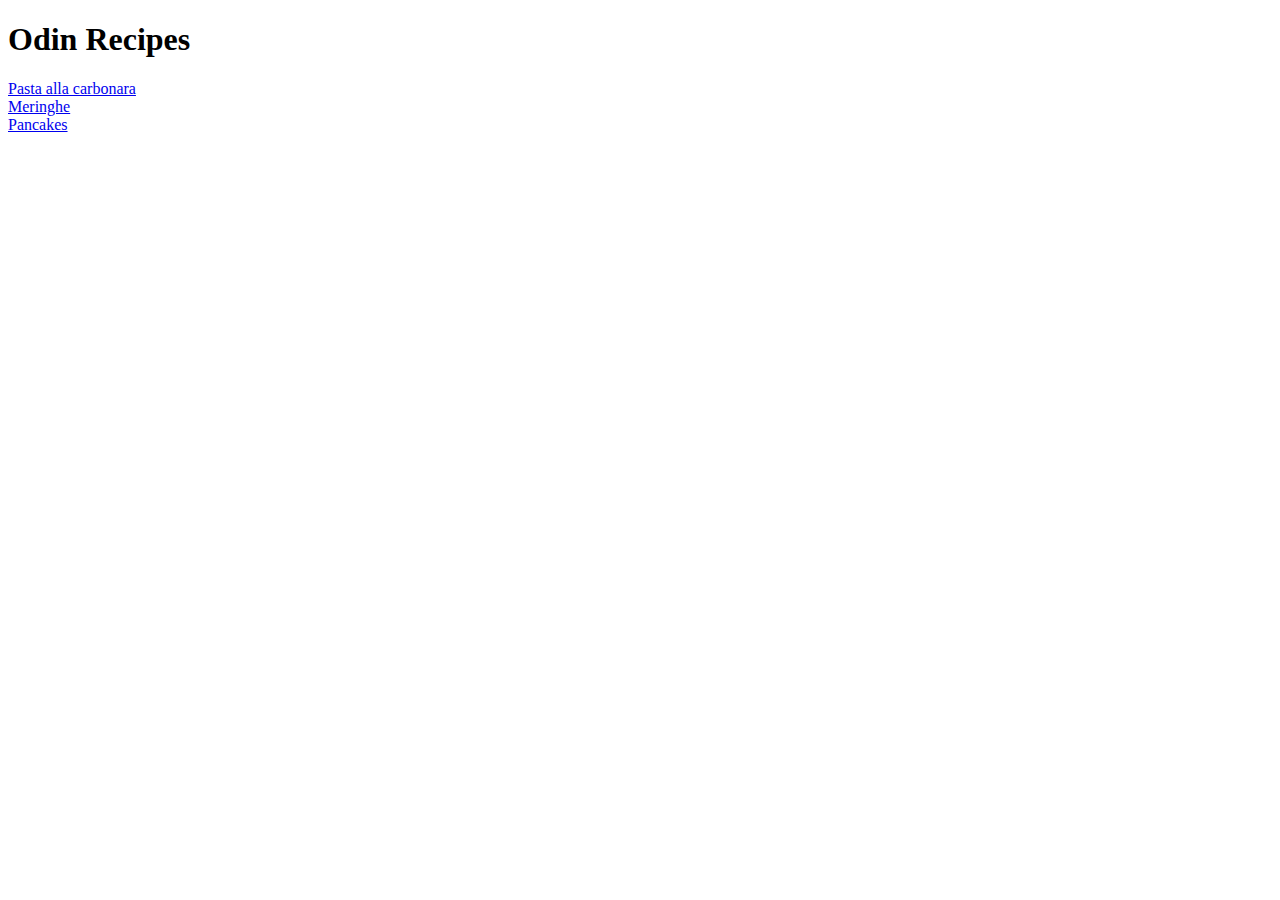
<file: index.html>
<!DOCTYPE html>
<html lang="en">
    <head>
        <meta charset="UTF-8">
        <title>Odin Recipes</title>
    </head>
    <body>
        <h1>Odin Recipes</h1>
        <a href="recipes/carbonara.html">Pasta alla carbonara</a>
        <br>
        <a href="recipes/meringhe.html">Meringhe</a>
        <br>
        <a href="recipes/pancakes.html">Pancakes</a>
    </body>
</html>
</file>
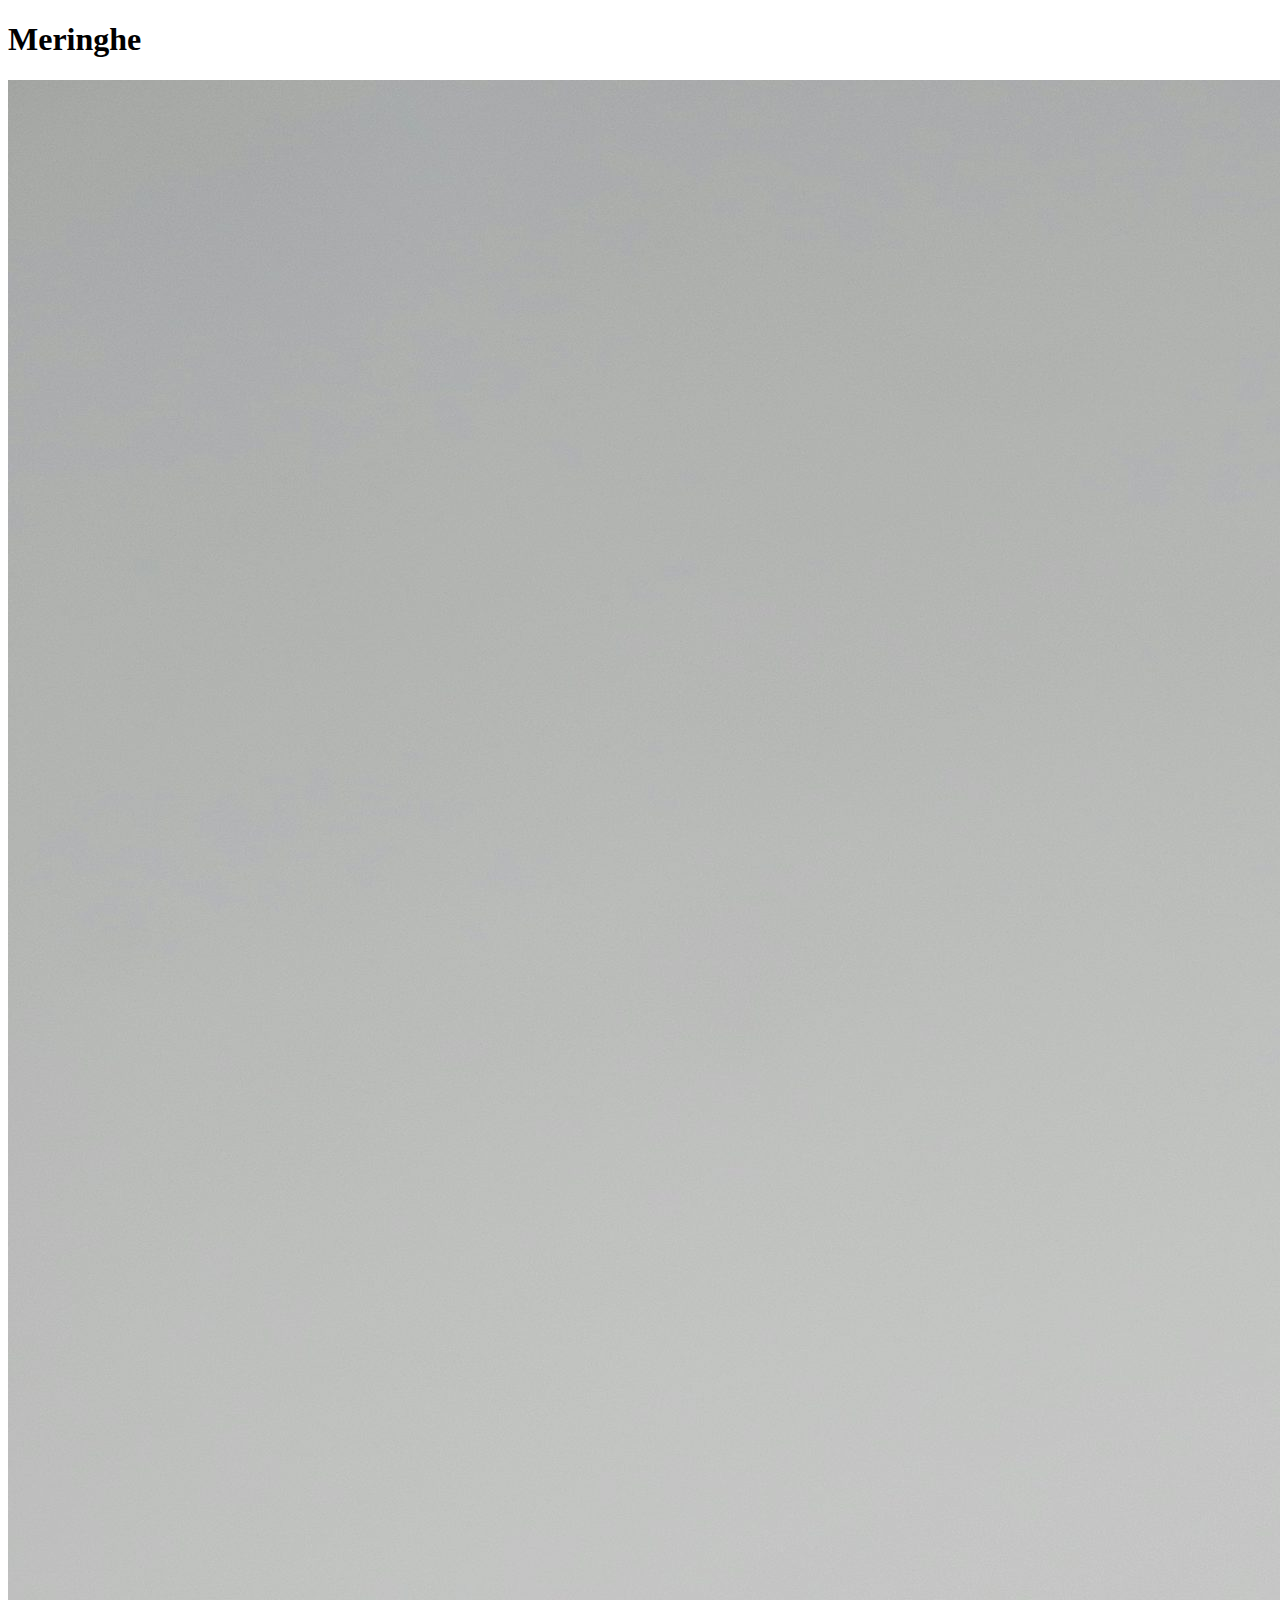
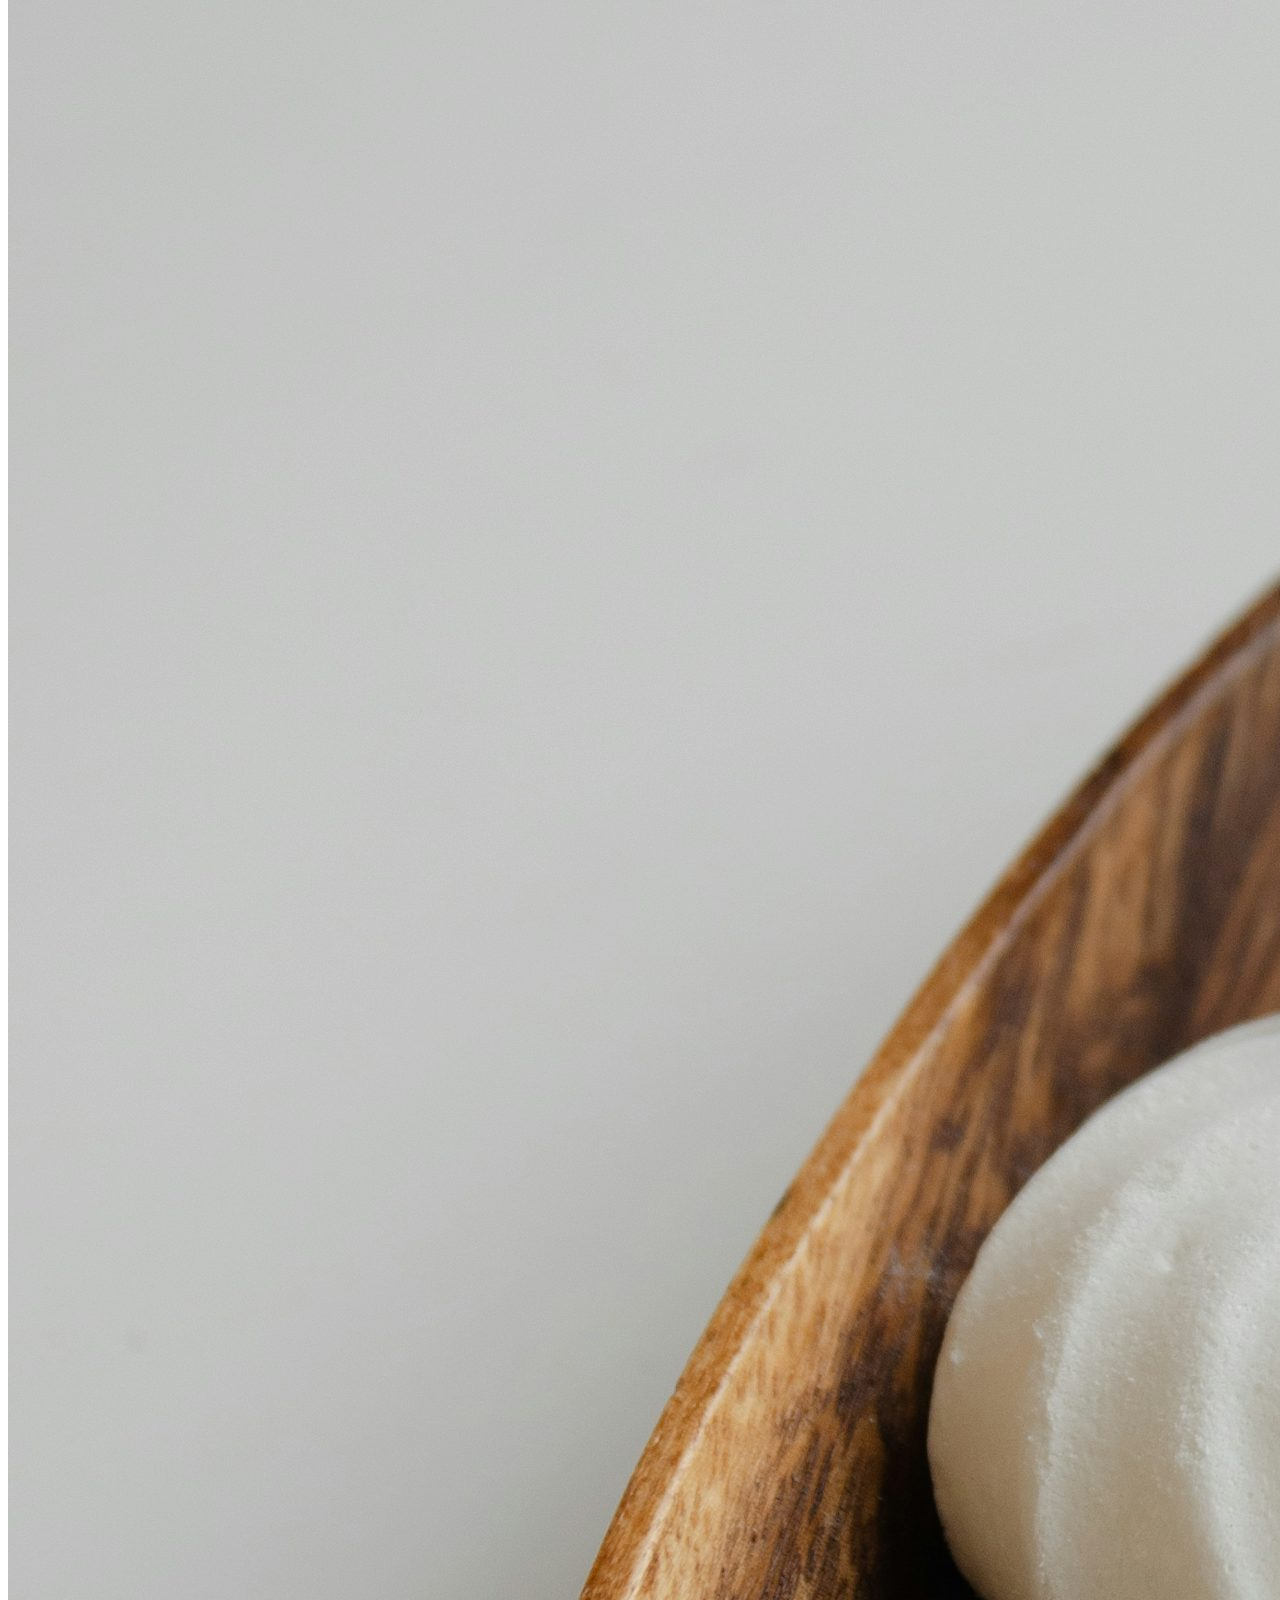
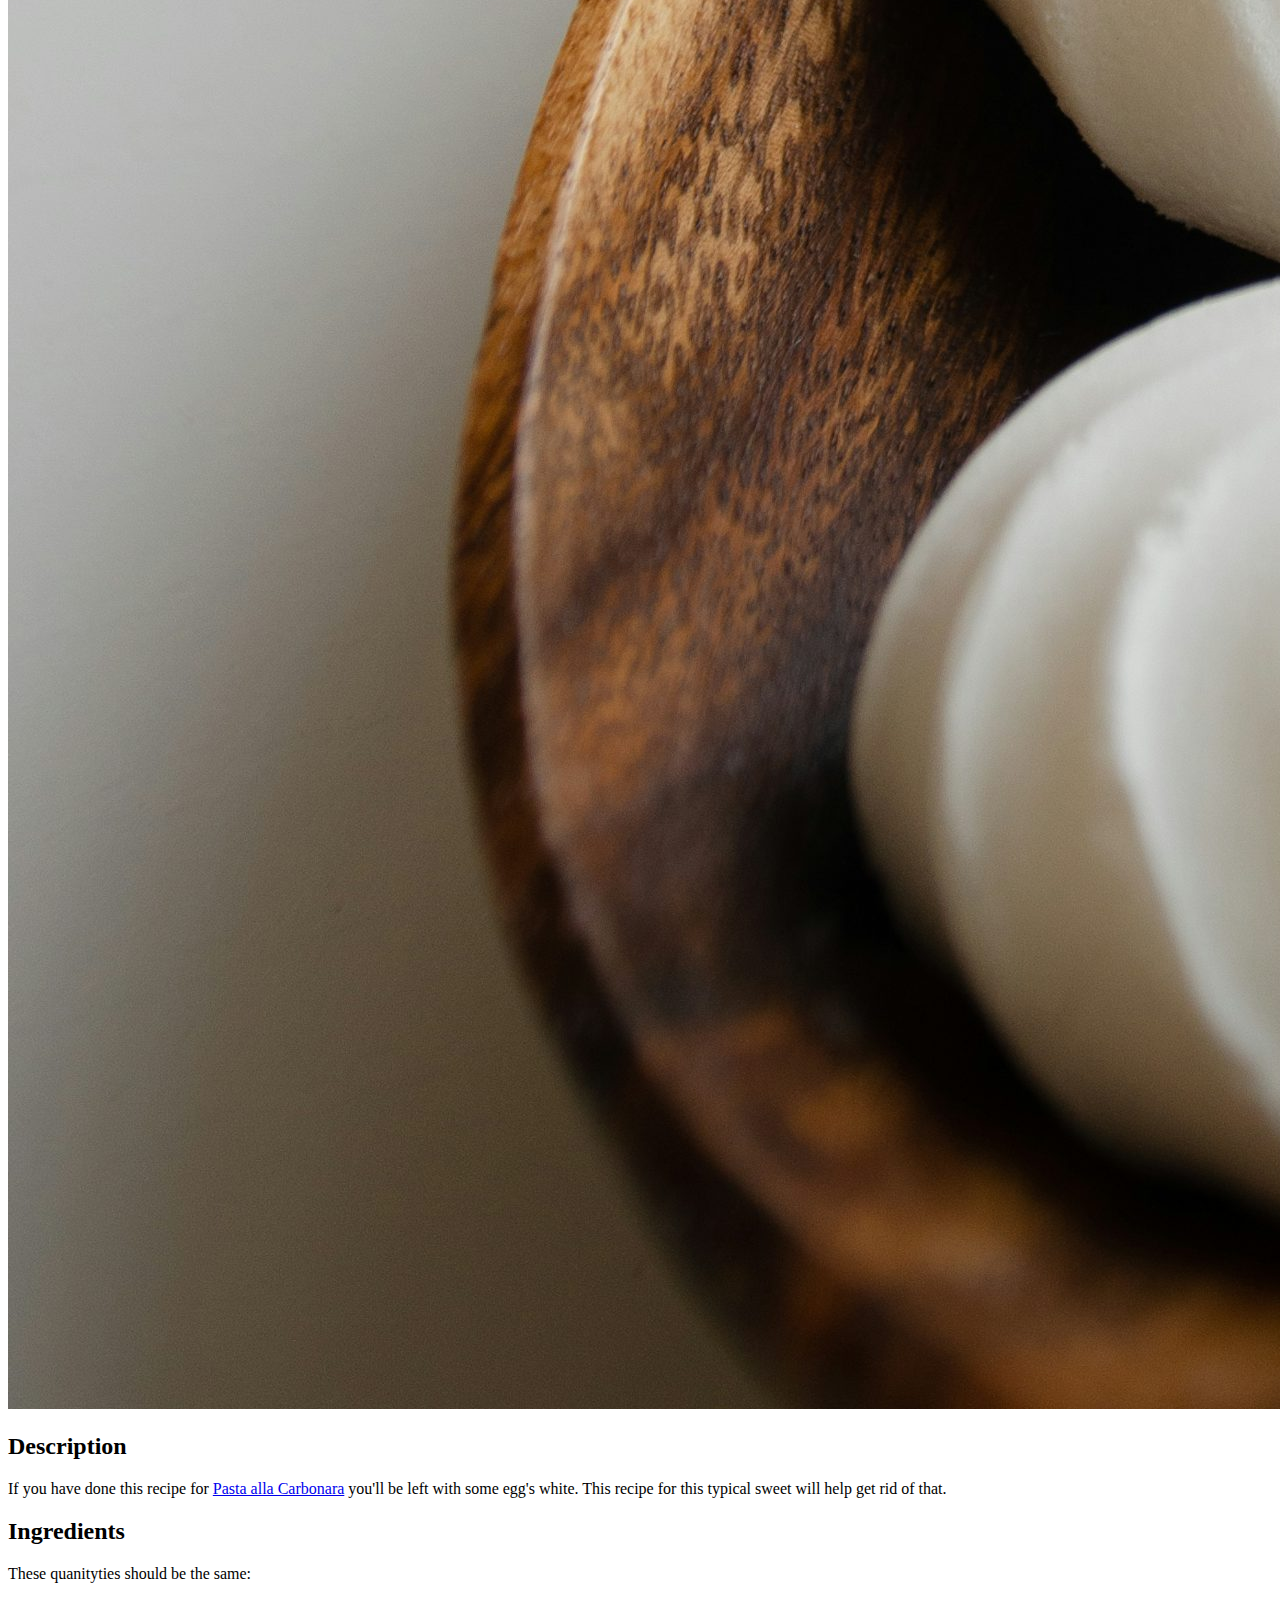
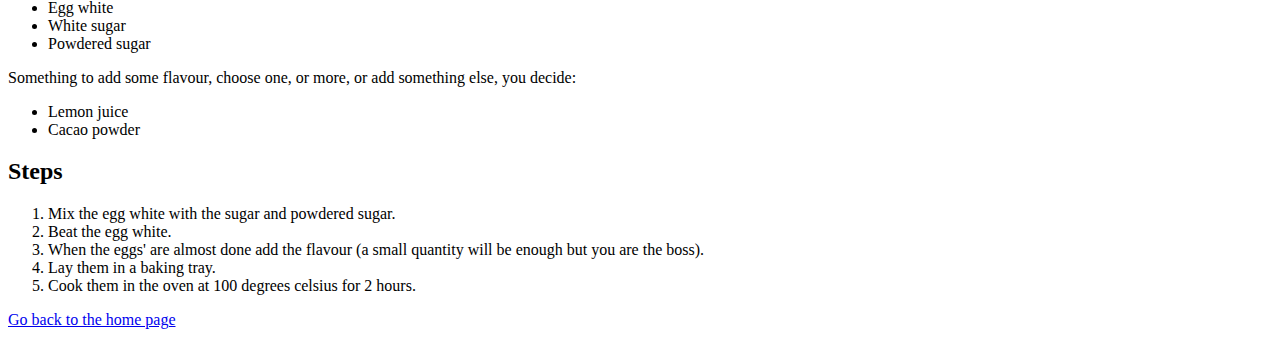
<file: recipes/meringhe.html>
<!DOCTYPE html>
<head lang="en">
    <meta charset="UTF-8">
    <title>Meringhe</title>
</head>
<body>
    <h1>Meringhe</h1>
    <img src="../images/meringhefree.jpeg" alt="A photos of some meringhe in a wooden plate">
    <h2>Description</h2>
    <p>If you have done this recipe for <a href="../recipes/carbonara.html">Pasta alla Carbonara</a> you'll be left with some egg's white.
    This recipe for this typical sweet will help get rid of that.</p>
    <h2>Ingredients</h2>
    <p>These quanityties should be the same:</p>
    <ul>
        <li>Egg white</li>
        <li>White sugar</li>
        <li>Powdered sugar</li>
    </ul>
    <p>Something to add some flavour, choose one, or more, or add something else, you decide:</p>
    <ul>
        <li>Lemon juice</li>
        <li>Cacao powder</li>
    </ul>
    <h2>Steps</h2>
    <ol>
        <li>Mix the egg white with the sugar and powdered sugar.</li>
        <li>Beat the egg white.</li>
        <li>When the eggs' are almost done add the flavour (a small quantity will be enough but you are the boss).</li>
        <li>Lay them in a baking tray.</li>
        <li>Cook them in the oven at 100 degrees celsius for 2 hours.</li>
    </ol>
    <a href="../index.html">Go back to the home page</a>
</body>
</file>
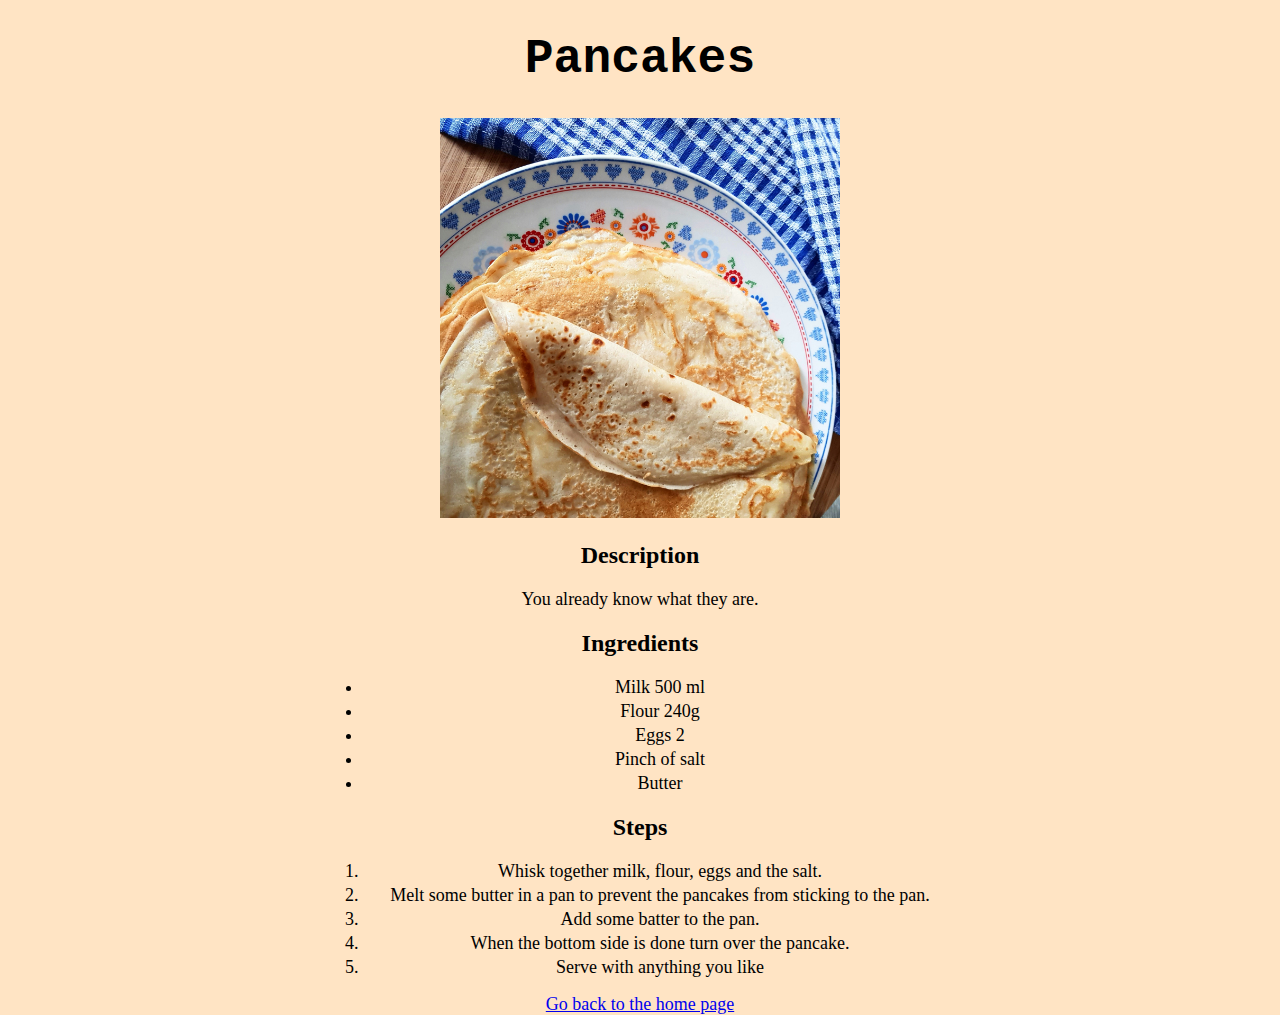
<file: recipes/pancakes.html>
<!DOCTYPE html>
<head lang="en">
    <meta charset="UTF-8">
    <title>Pancakes</title>
    <link rel="stylesheet" href="recipestyle.css">
</head>
<body>
    <h1>Pancakes</h1>
    <img src="../images/pancakesfree.jpg" alt="Image of some pancakes">
    <h2>Description</h2>
    <p>You already know what they are.</p>
    <h2>Ingredients</h2>
    <ul>
        <li>Milk 500 ml</li>
        <li>Flour 240g</li>
        <li>Eggs 2</li>
        <li>Pinch of salt</li>
        <li>Butter</li>
    </ul>
    <h2>Steps</h2>
    <ol>
        <li>Whisk together milk, flour, eggs and the salt.</li>
        <li>Melt some butter in a pan to prevent the pancakes from sticking to the pan.</li>
        <li>Add some batter to the pan.</li>
        <li>When the bottom side is done turn over the pancake.</li>
        <li>Serve with anything you like</li>
    </ol>
    <a href="../index.html">Go back to the home page</a>
</body>
</file>
<file: recipes/recipestyle.css>
img {
    height: auto;
    width: 400px;
}

body {
    text-align: center;
    width: 50%;
    margin: auto;
    background-color: bisque;
}
 h1 {
    font-size: 48px;
    font-family: "Courier New";
 }
 p, 
 a,
 li {
    font-size: 18px;
 }
 li {
    margin: 3px;
 }
</file>
